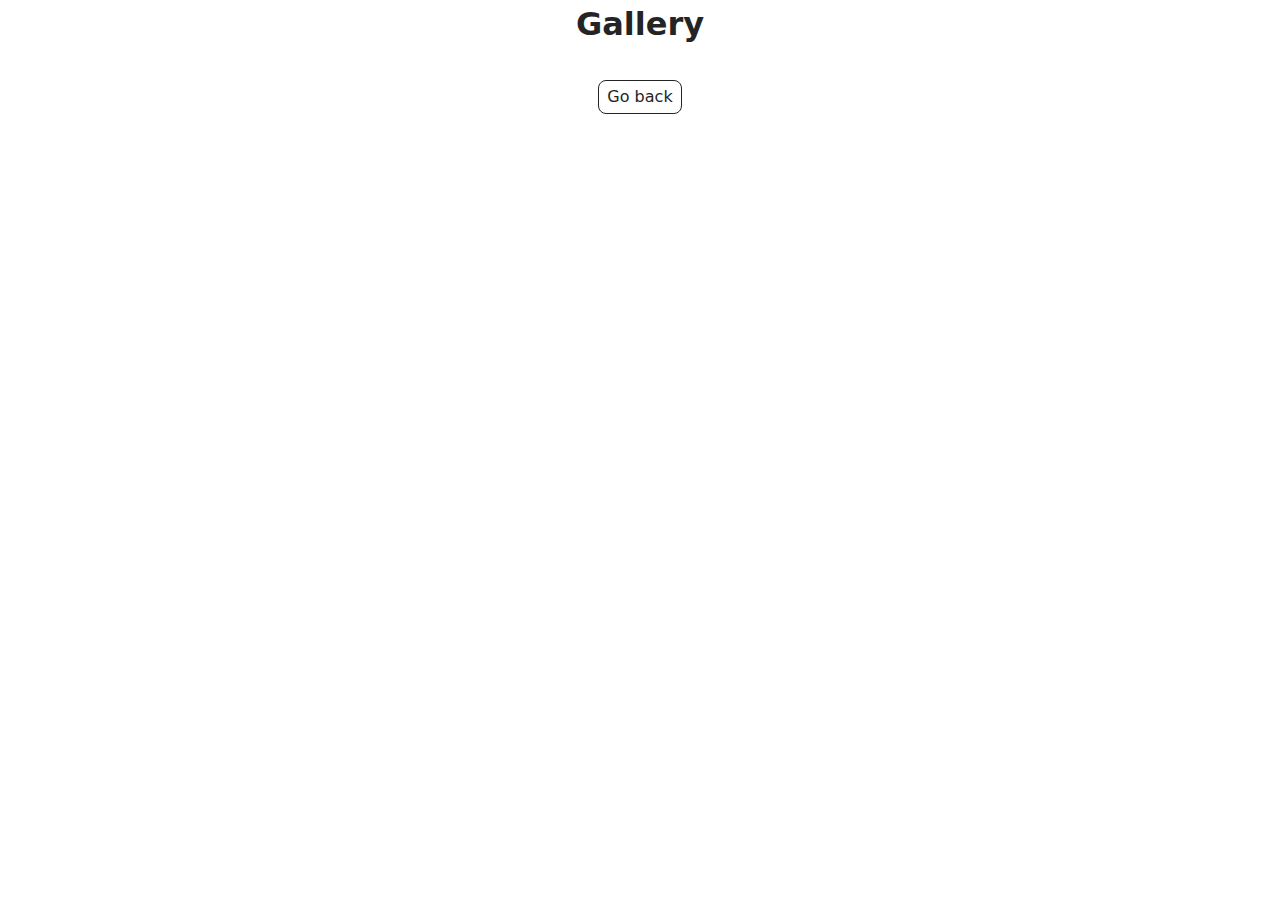
<file: src/1-gallery.html>
<!DOCTYPE html>
<html lang="en">
  <head>
    <meta charset="UTF-8" />
    <meta http-equiv="X-UA-Compatible" content="IE=edge" />
    <meta name="viewport" content="width=device-width, initial-scale=1.0" />
    <title>Gallery</title>
    <link rel="stylesheet" href="./css/styles.css" />
  </head>
  <body>

    <main>
      <div class="container">
        <h1 class="main-title">
          Gallery
        </h1>
        <a class="back-link" href="./index.html">Go back</a>
      </div>
      <ul class="gallery">

      </ul>

    </main>
    <script type="module" src="./js/1-gallery.js"></script>
  </body>
</html>
</file>
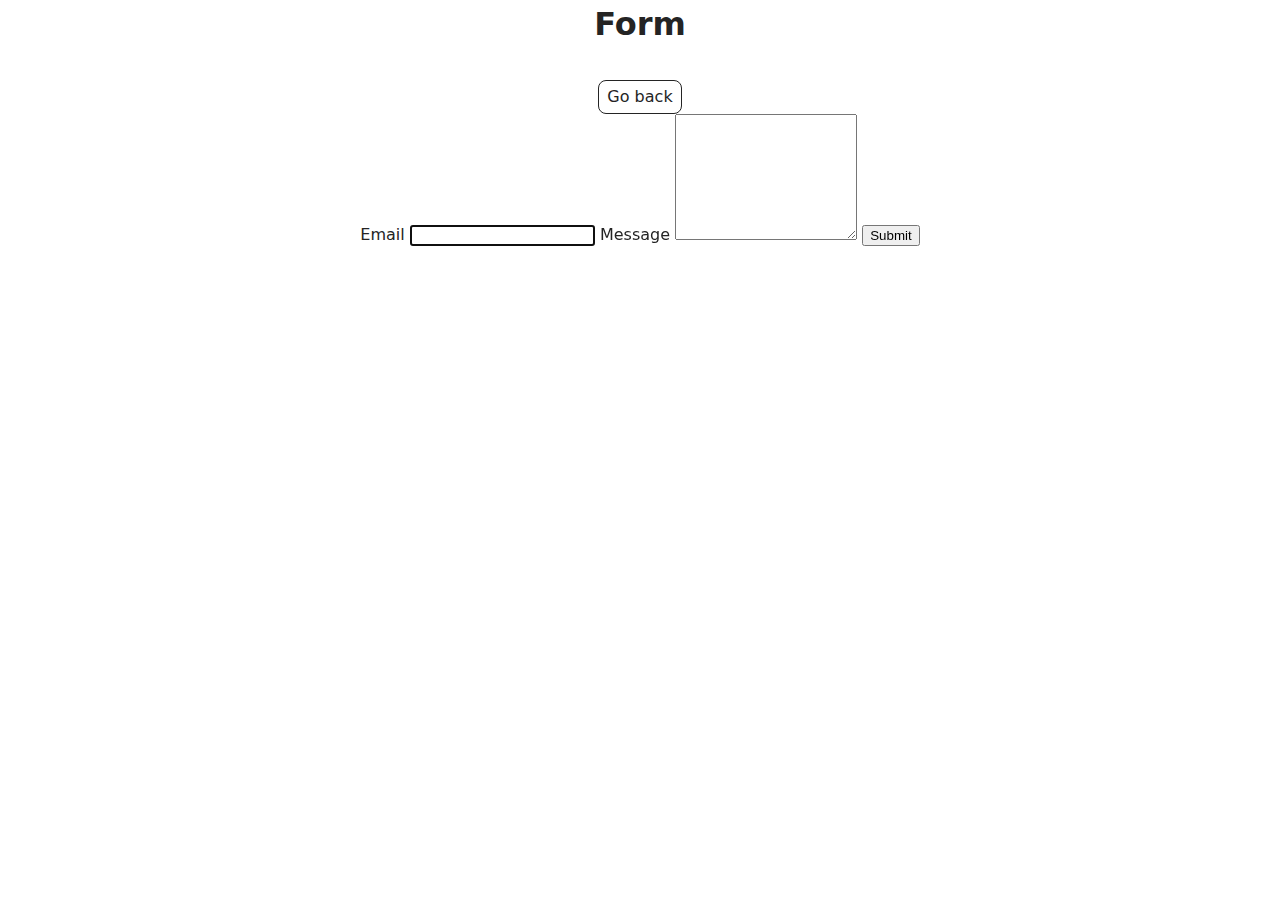
<file: src/2-form.html>
<!DOCTYPE html>
<html lang="en">
  <head>
    <meta charset="UTF-8" />
    <meta http-equiv="X-UA-Compatible" content="IE=edge" />
    <meta name="viewport" content="width=device-width, initial-scale=1.0" />
    <title>Form</title>
    <link rel="stylesheet" href="./css/styles.css" />
  </head>
  <body>

    <main>
      <div class="container">
        <h1 class="main-title">
          Form
        </h1>
        <a class="back-link" href="./index.html">Go back</a>
        <form class="feedback-form" autocomplete="off">
          <label>
            Email
            <input type="email" name="email" autofocus />
          </label>
          <label>
            Message
            <textarea name="message" rows="8"></textarea>
          </label>
          <button type="submit">Submit</button>
        </form>
      </div>
    </main>

    <script type="module" src="./js/2-form.js"></script>
  </body>
</html>
</file>
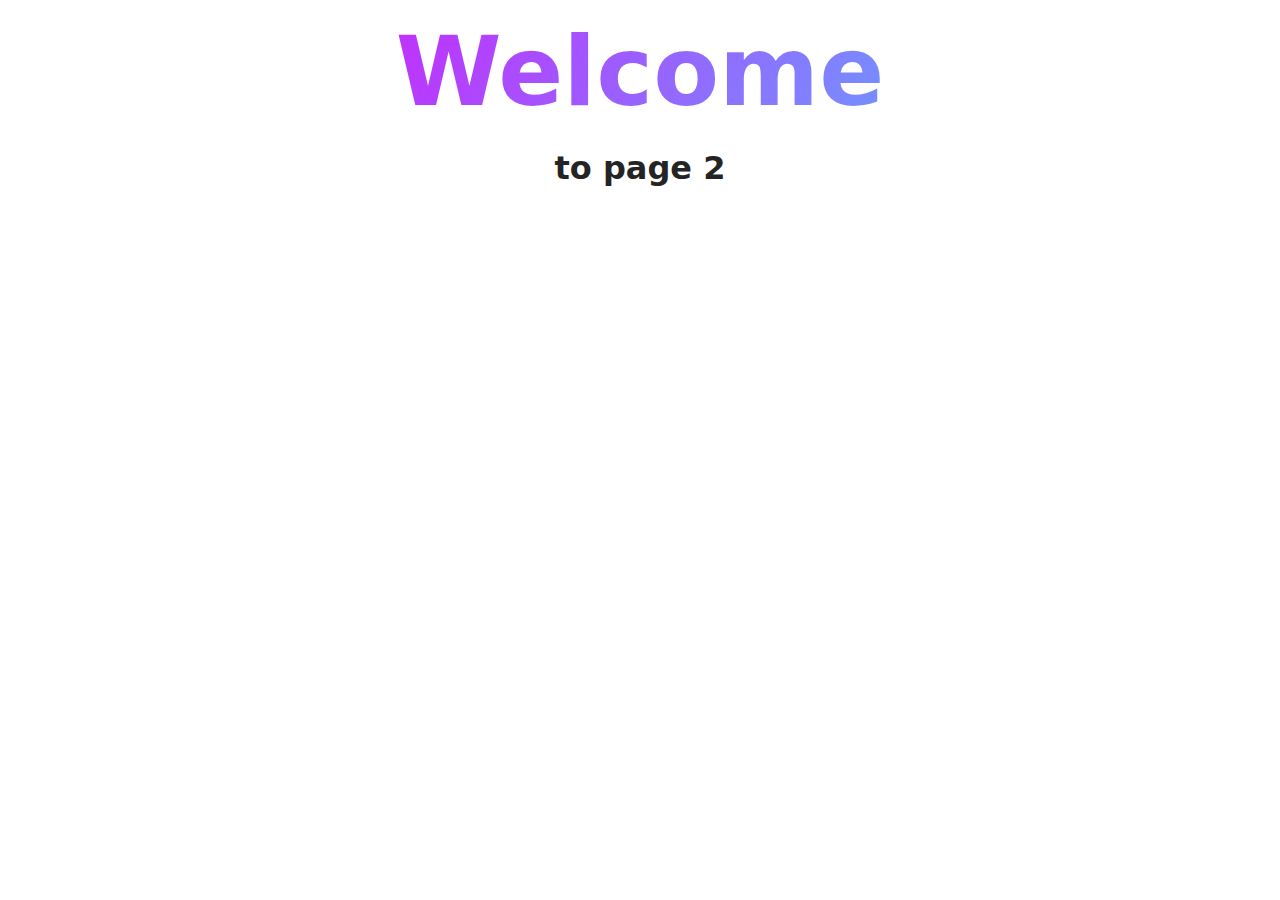
<file: src/page-2.html>
<!DOCTYPE html>
<html lang="en">
  <head>
    <meta charset="UTF-8" />
    <meta http-equiv="X-UA-Compatible" content="IE=edge" />
    <meta name="viewport" content="width=device-width, initial-scale=1.0" />
    <title>Page 2</title>
    <link rel="stylesheet" href="./css/styles.css" />
  </head>
  <body>
    <load
      src="./partials/header.html"
      icon-path="./img/sprite.svg#logo"
      highlight-act="active"
    />

    <main>
      <div class="container">
        <h1 class="main-title">
          <span class="main-title-gradient">Welcome</span> to page 2
        </h1>
        <load src="./partials/back-link.html" />
      </div>
    </main>

    <load src="./partials/footer.html" />
  </body>
</html>
</file>
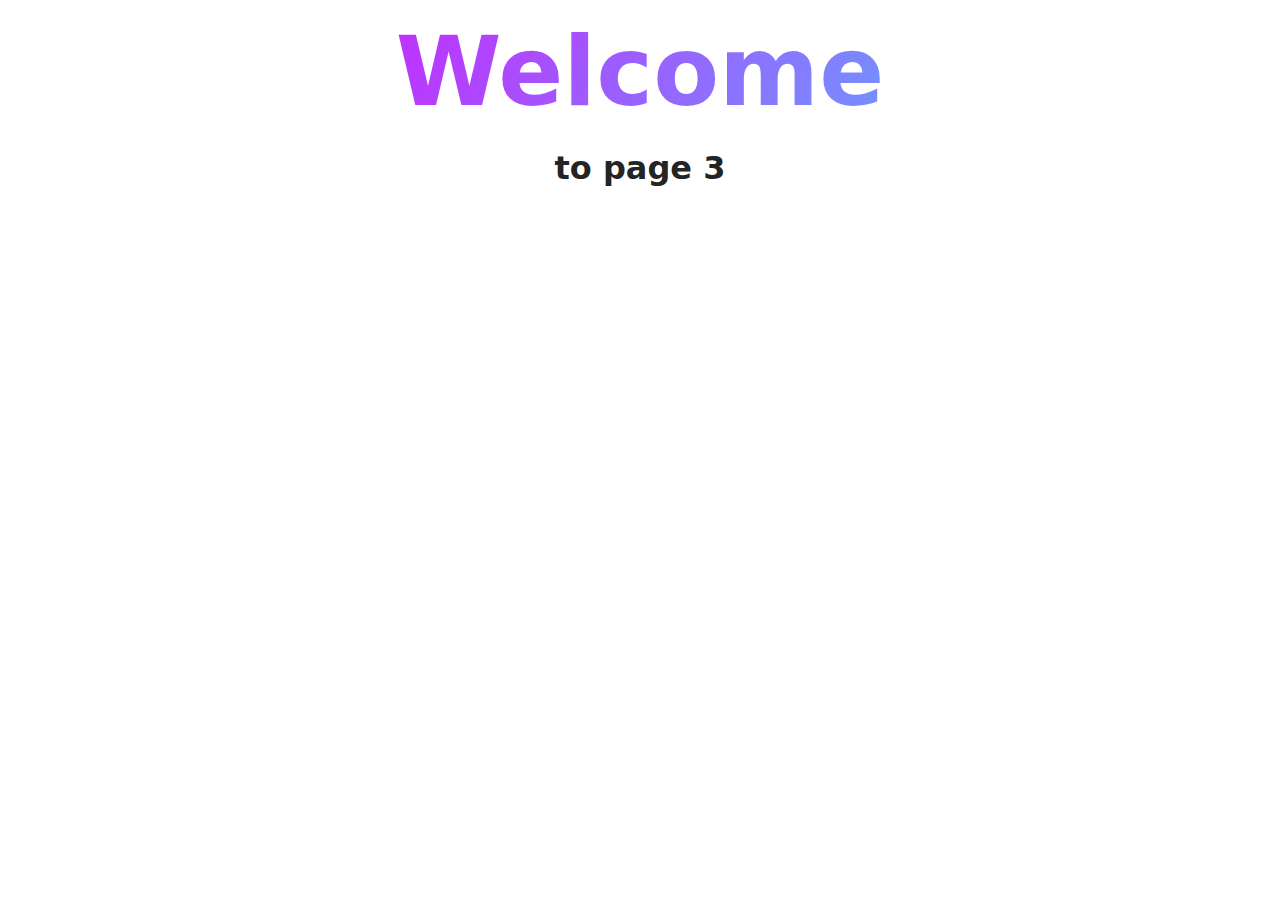
<file: src/page-3.html>
<!DOCTYPE html>
<html lang="en">
  <head>
    <meta charset="UTF-8" />
    <meta http-equiv="X-UA-Compatible" content="IE=edge" />
    <meta name="viewport" content="width=device-width, initial-scale=1.0" />
    <title>Page 3</title>
    <link rel="stylesheet" href="./css/styles.css" />
  </head>
  <body>
    <load
      src="./partials/header.html"
      icon-path="./img/sprite.svg#logo"
      highlight-curr="active"
    />

    <main>
      <div class="container">
        <h1 class="main-title">
          <span class="main-title-gradient">Welcome</span> to page 3
        </h1>
        <load src="./partials/back-link.html" />
      </div>
    </main>

    <load src="./partials/footer.html" />
  </body>
</html>
</file>
<file: src/css/styles.css>
/**
  |============================
  | include css partials with
  | default @import url()
  |============================
*/
/* Common styles */
@import url('./reset.css');
@import url('./base.css');
@import url('./container.css');
@import url('./animations.css');

/* Sections style */
@import url('./header.css');
@import url('./vite-promo.css');
@import url('./badges.css');
@import url('./back-link.css');
@import url('./footer.css');
</file>
